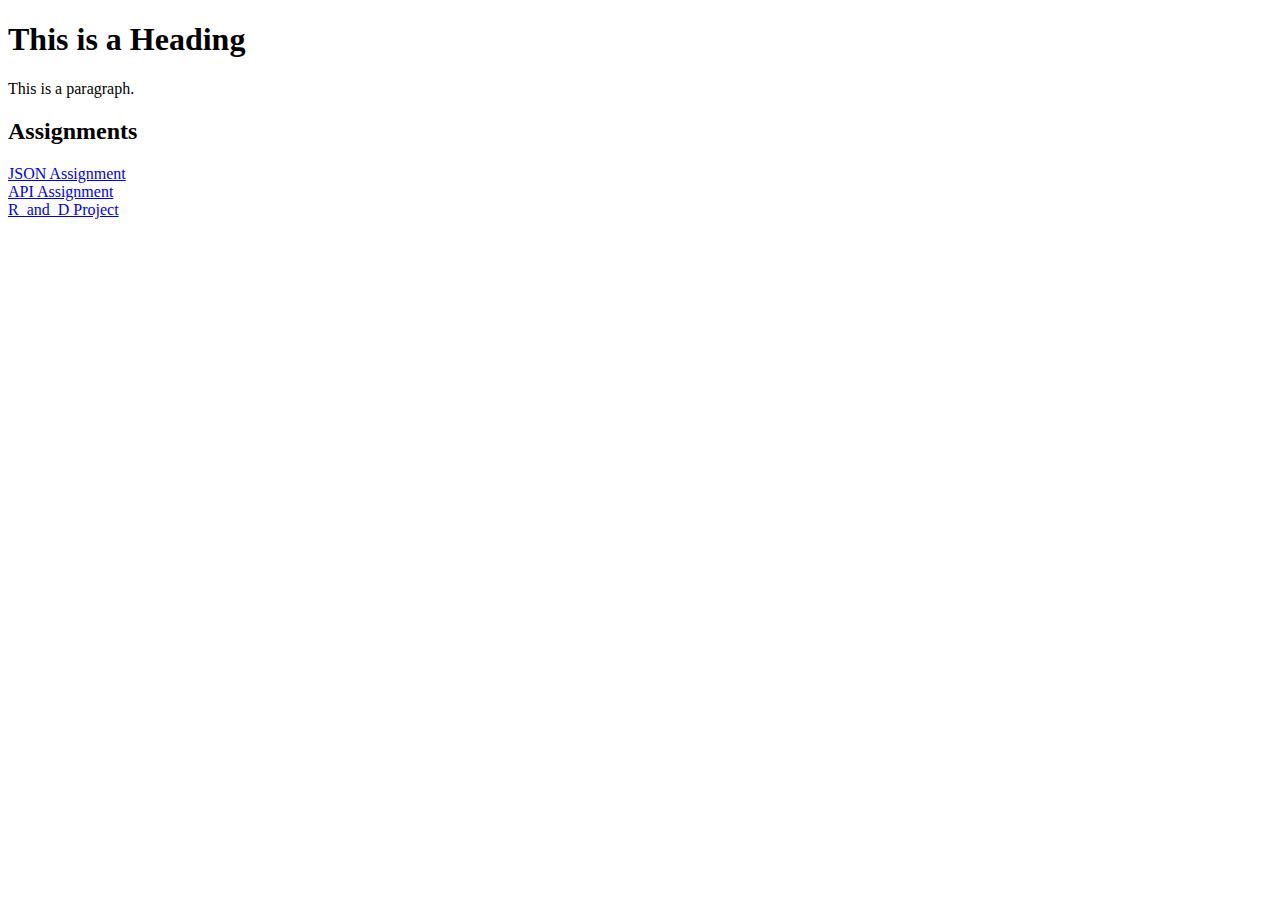
<file: index.html>
<!DOCTYPE html>
<html>
<head>
<title>Page Title</title>
</head>
<body>

<h1>This is a Heading</h1>
<p>This is a paragraph.</p>
<h2>Assignments</h2>
<a href='https://alfredo-enriquez.github.io/cse4050/json_test.html'><li>JSON Assignment</li></a>
<a href='https://alfredo-enriquez.github.io/cse4050/api_test.html'><li>API Assignment</li></a>
<a href='https://alfredo-enriquez.github.io/cse4050/Website_Project/Mangos_Paradise.html'><li>R_and_D Project</li></a>
</body>
</html>
</file>
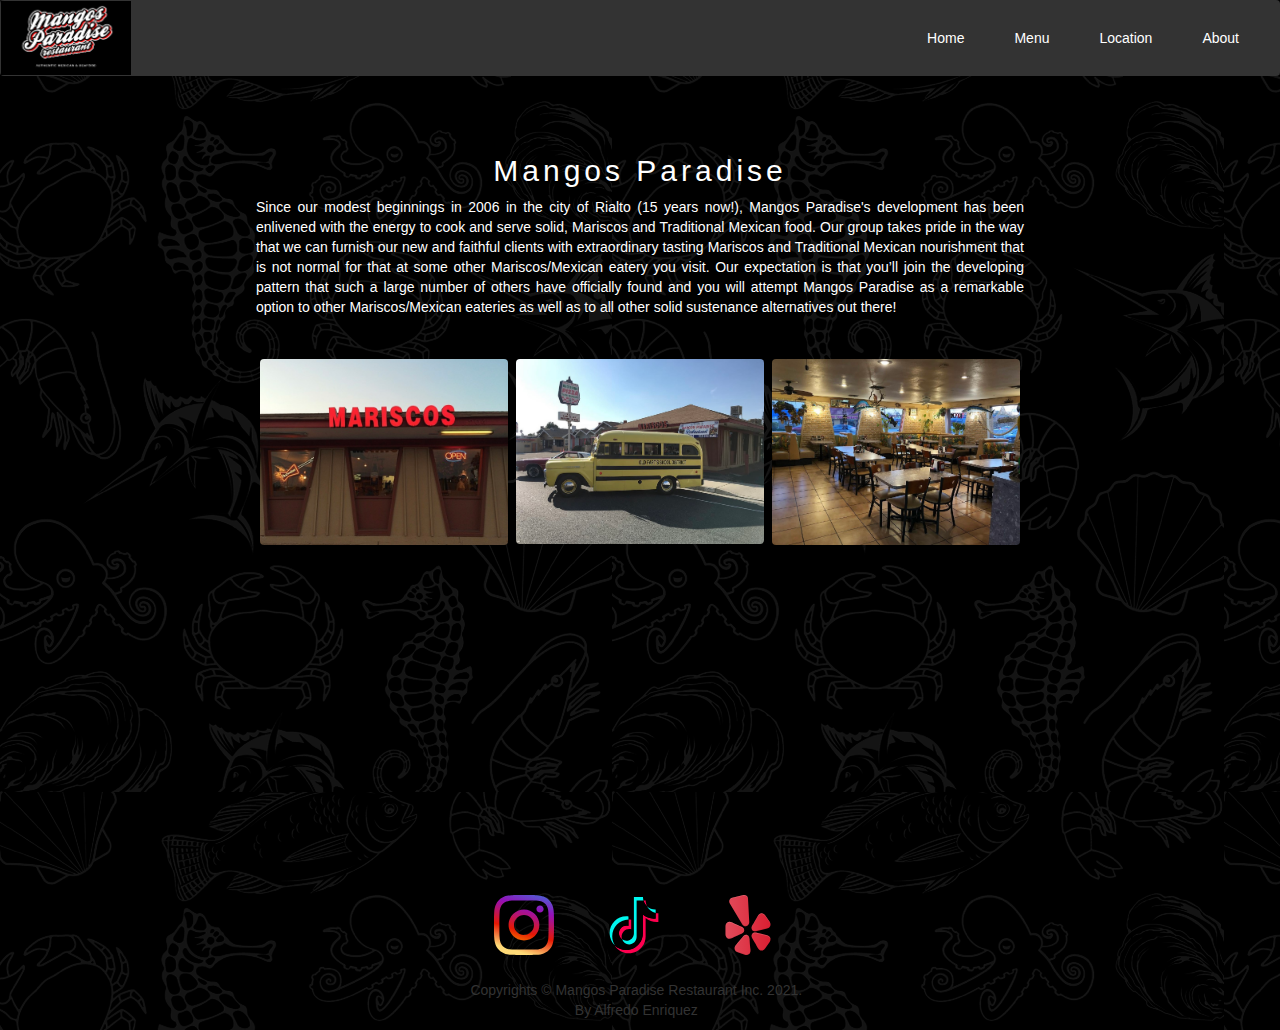
<file: Website_Project/About.html>
<!DOCTYPE html>
<html lang="en-US">
  <head>
    <title>Mangos Paradise</title>

    <meta charset="utf-8">
    <meta name="viewport" content="width=device-width, initial-scale=1.0">

    <link rel="stylesheet" href="https://www.w3schools.com/w3css/4/w3.css">
    <link rel="stylesheet" href="https://fonts.googleapis.com/css?family=Lato">
    <link rel="stylesheet" href="https://cdnjs.cloudflare.com/ajax/libs/font-awesome/4.7.0/css/font-awesome.min.css">
    <link rel="stylesheet" href="https://maxcdn.bootstrapcdn.com/bootstrap/4.5.2/css/bootstrap.min.css">
    <link rel="stylesheet" href="https://maxcdn.bootstrapcdn.com/bootstrap/3.4.1/css/bootstrap.min.css">
    <link rel="stylesheet" href="Mangos_Home.css">

    <script src="https://cdnjs.cloudflare.com/ajax/libs/popper.js/1.16.0/umd/popper.min.js"></script>
    <script src="https://maxcdn.bootstrapcdn.com/bootstrap/4.5.2/js/bootstrap.min.js"></script>
    <script src="https://ajax.googleapis.com/ajax/libs/jquery/3.5.1/jquery.min.js"></script>
    <script src="https://maxcdn.bootstrapcdn.com/bootstrap/3.4.1/js/bootstrap.min.js"></script>
</head>

<ul class = "topnavigation navbar navbar-expand-md  navbar-dark">
  <li class = "left" href = "Mangos_Paradise.html">
    <div class="logo-image">
    <img src = "Mangos Front Card.jpeg" class="img-fluid" alt="Mangos Logo" style="width:110%;">
    </div>
  </li>
  <button class="navbar-toggler" type="button" data-toggle="collapse" data-target="#collapsibleNavbar">
    <span class="navbar-toggler-icon"></span>
  </button>
  <div class="collapse navbar-collapse" id="collapsibleNavbar">
      <li>
        <a  href="About.html">About</a>
      </li>
      <li>
        <a href="https://goo.gl/maps/z45LkE2CM6b1erc56">Location</a>
      </li>
      <li class="dropdownmenu">
        <a href="Menu.html" class="dropbtn">Menu</a>
        <div class="dropdownmenu-content">
          <a href="Breakfast.html">Breakfast</a>
          <a href="Lunch.html">Lunch</a>
          <a href="Dinner.html">Dinner</a>
          <a href="Beverages.html">Drinks</a>
        </div>
      </li>
      <li>
        <a href="Mangos_Paradise.html">Home</a>
      </li>
  </div>
</ul>
  
  <div style="padding:20px;margin-top:50px;">

    <div class="w3-container w3-content w3-center w3-padding-64" style="max-width:800px" id="band">
        <h2 class="w3-wide" style="color: white;">Mangos Paradise</h2>
        <p class="w3-justify" style="color: white;">Since our modest beginnings in 2006 in the city of Rialto (15 years now!), Mangos Paradise's development has been enlivened with the energy to cook and serve solid, Mariscos and Traditional Mexican food. 
            Our group takes pride in the way that we can furnish our new and faithful clients with extraordinary tasting Mariscos and Traditional Mexican nourishment that is not normal for that at some other Mariscos/Mexican eatery you visit. 
            Our expectation is that you’ll join the developing pattern that such a large number of others have officially found and you will attempt Mangos Paradise as a remarkable option to other Mariscos/Mexican eateries as well as to all other solid sustenance alternatives out there!  </p>
        <div class="w3-row w3-padding-32">
          <div class="w3-third">
            <img src="MangosSign.jpg" class="w3-round w3-margin-bottom" alt="Random Name" style="width:97%">
          </div>
          <div class="w3-third">
            <img src="MangosOutside.jpg" class="w3-round w3-margin-bottom" alt="Random Name" style="width:97%">
          </div>
          <div class="w3-third">
            <img src="MangosInside2.jpg" class="w3-round" alt="Random Name" style="width:97%">
          </div>
        </div>
      </div>
      <footer id = "footer"> 
        <div id="social"> <!-- Social Media buttons at bottom of website -->
          <div id="socialContainer">
             <ul>
                <li>
                   <a class="Icons" href="https://www.instagram.com/mangos_paradise_restaurant/?hl=en" title="Instagram" target="_blank">
                    <picture><img src="Instagram_Icon.svg" style="width: 60px; height: 60px;"></picture>
        
                    <a class="Icons" href="https://www.tiktok.com/@mangos_paradise?is_copy_url=1&is_from_webapp=v1" title="Tiktok" target="_blank">
                      <picture><img src="Tiktok_Icon.svg" style="width: 60px; height: 60px;"></picture>
                     </a>
        
                     <a class="Icons" href="https://www.yelp.com/biz/mangos-paradise-rialto" title="Yelp" target="_blank">
                      <picture><img src="Yelp_Icon.svg" style="width: 60px; height: 60px;"></picture>
                     </a>
                   </a>
                </li>
                <li>
                  Copyrights © Mangos Paradise Restaurant Inc. 2021.
                </li>
                <li>
                  By Alfredo Enriquez
                </li>
             </ul>
          </div>
        </div>
      </footer>
      </body>
      </html>
</file>
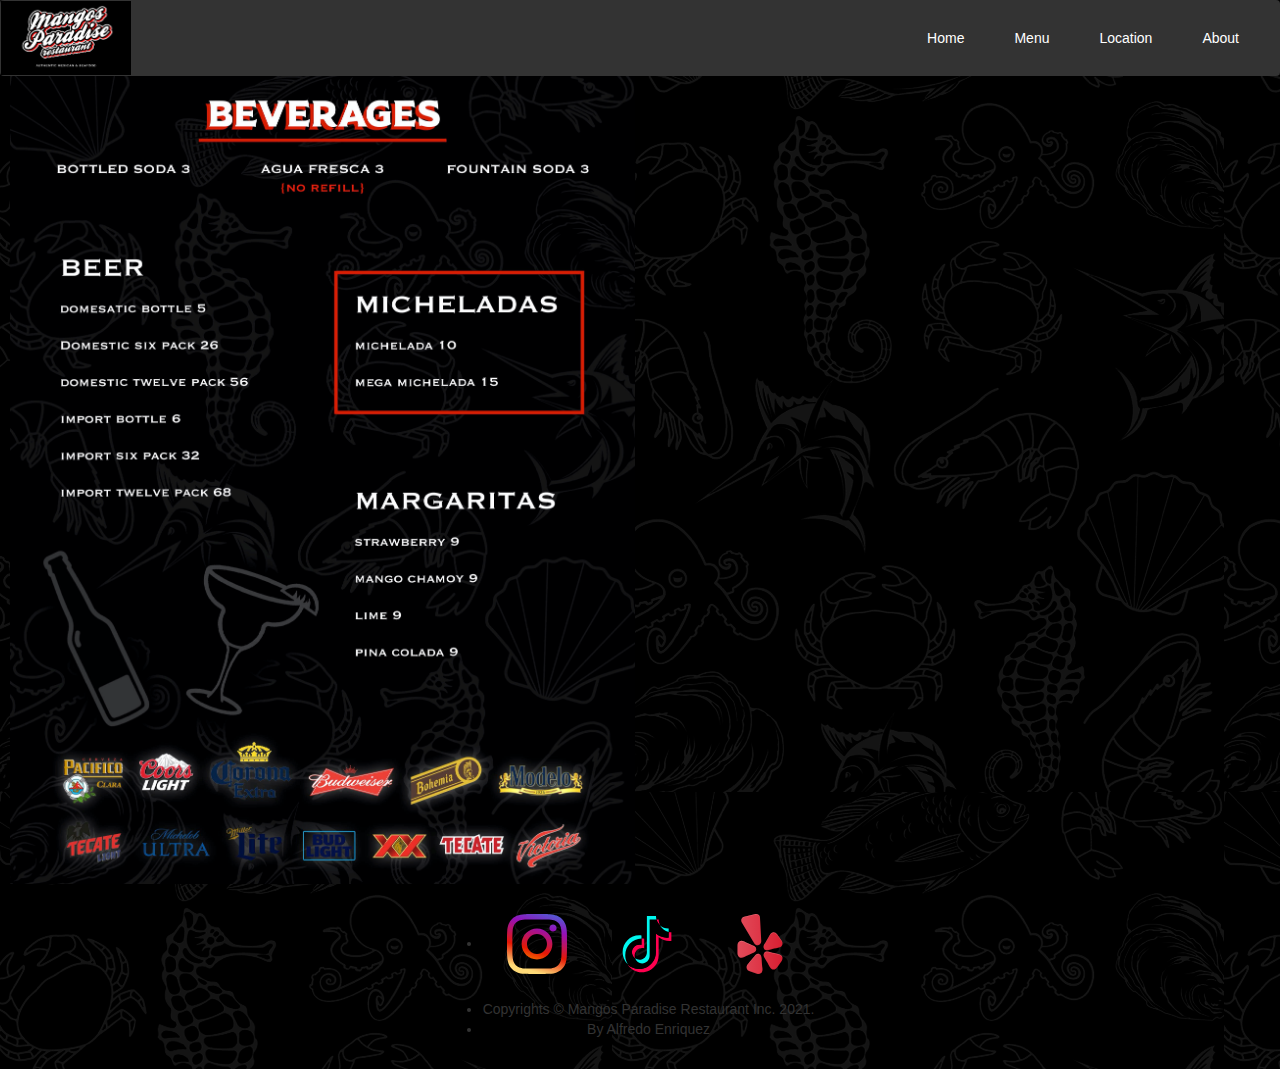
<file: Website_Project/Beverages.html>
<!DOCTYPE html>
<html lang="en-US">
  <head>
    <title>Mangos Paradise</title>

    <meta charset="utf-8">
    <meta name="viewport" content="width=device-width, initial-scale=1.0">

    <link rel="stylesheet" href="https://cdnjs.cloudflare.com/ajax/libs/font-awesome/4.7.0/css/font-awesome.min.css">
    <link rel="stylesheet" href="https://maxcdn.bootstrapcdn.com/bootstrap/4.5.2/css/bootstrap.min.css">
    <link rel="stylesheet" href="https://maxcdn.bootstrapcdn.com/bootstrap/3.4.1/css/bootstrap.min.css">
    <link rel="stylesheet" href="Mangos_Home.css">

    <script src="https://cdnjs.cloudflare.com/ajax/libs/popper.js/1.16.0/umd/popper.min.js"></script>
    <script src="https://maxcdn.bootstrapcdn.com/bootstrap/4.5.2/js/bootstrap.min.js"></script>
    <script src="https://ajax.googleapis.com/ajax/libs/jquery/3.5.1/jquery.min.js"></script>
    <script src="https://maxcdn.bootstrapcdn.com/bootstrap/3.4.1/js/bootstrap.min.js"></script>
</head>

<ul class = "topnavigation navbar navbar-expand-md  navbar-dark">
  <li class = "left" href = "Mangos_Paradise.html">
    <div class="logo-image">
    <img src = "Mangos Front Card.jpeg" class="img-fluid" alt="Mangos Logo" style="width:110%;">
    </div>
  </li>
  <button class="navbar-toggler" type="button" data-toggle="collapse" data-target="#collapsibleNavbar">
    <span class="navbar-toggler-icon"></span>
  </button>
  <div class="collapse navbar-collapse" id="collapsibleNavbar">
      <li>
        <a  href="About.html">About</a>
      </li>
      <li>
        <a href="https://goo.gl/maps/z45LkE2CM6b1erc56">Location</a>
      </li>
      <li class="dropdownmenu">
        <a href="Menu.html" class="dropbtn">Menu</a>
        <div class="dropdownmenu-content">
          <a href="Breakfast.html">Breakfast</a>
          <a href="Lunch.html">Lunch</a>
          <a href="Dinner.html">Dinner</a>
          <a href="Beverages.html">Drinks</a>
        </div>
      </li>
      <li>
        <a href="Mangos_Paradise.html">Home</a>
      </li>
  </div>
</ul>
  
  <div style="padding:20px;margin-top:50px;">

    <div class="row">
        <div class="column">
          <img src="Mangos_Page10.JPG" alt="Brunch" style="width:100%">
        </div>
    </div>

    <div id="social"> <!-- Social Media buttons at bottom of website -->
      <div id="socialContainer2">
         <ul>
            <li>
               <a class="Icons" href="https://www.instagram.com/mangos_paradise_restaurant/?hl=en" title="Instagram" target="_blank">
                <picture><img src="Instagram_Icon.svg" style="width: 60px; height: 60px;"></picture>
    
                <a class="Icons" href="https://www.tiktok.com/@mangos_paradise?is_copy_url=1&is_from_webapp=v1" title="Tiktok" target="_blank">
                  <picture><img src="Tiktok_Icon.svg" style="width: 60px; height: 60px;"></picture>
                 </a>
    
                 <a class="Icons" href="https://www.yelp.com/biz/mangos-paradise-rialto" title="Yelp" target="_blank">
                  <picture><img src="Yelp_Icon.svg" style="width: 60px; height: 60px;"></picture>
                 </a>
               </a>
            </li>
            <li>
              Copyrights © Mangos Paradise Restaurant Inc. 2021.
            </li>
            <li>
              By Alfredo Enriquez
            </li>
         </ul>
      </div>
    </div>

</body>
</html>
</file>
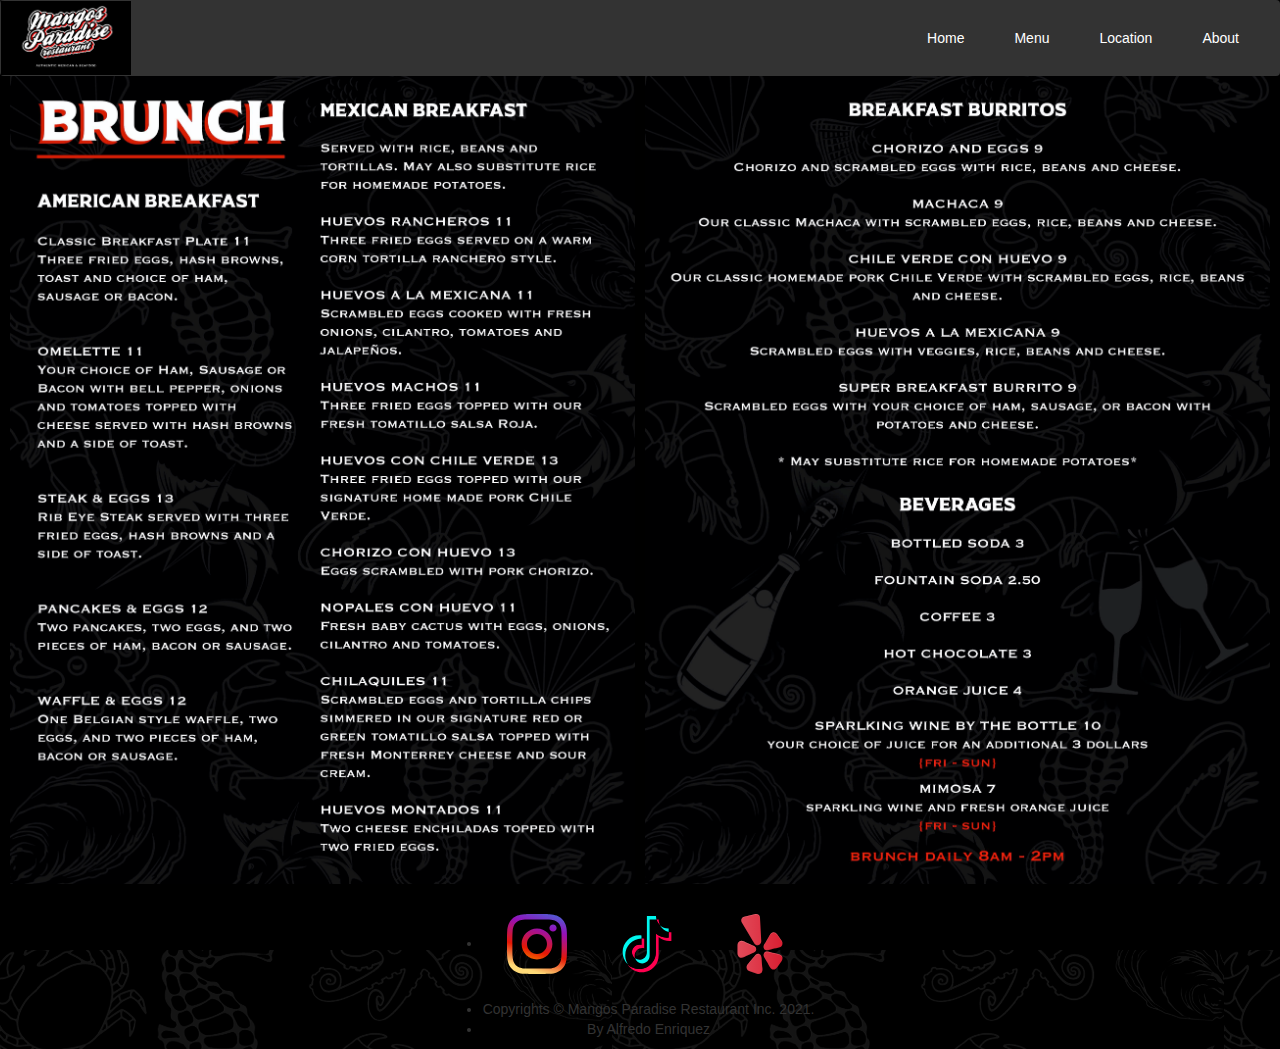
<file: Website_Project/Breakfast.html>
<!DOCTYPE html>
<html lang="en-US">
  <head>
    <title>Mangos Paradise</title>

    <meta charset="utf-8">
    <meta name="viewport" content="width=device-width, initial-scale=1.0">

    <link rel="stylesheet" href="https://cdnjs.cloudflare.com/ajax/libs/font-awesome/4.7.0/css/font-awesome.min.css">
    <link rel="stylesheet" href="https://maxcdn.bootstrapcdn.com/bootstrap/4.5.2/css/bootstrap.min.css">
    <link rel="stylesheet" href="https://maxcdn.bootstrapcdn.com/bootstrap/3.4.1/css/bootstrap.min.css">
    <link rel="stylesheet" href="Mangos_Home.css">

    <script src="https://cdnjs.cloudflare.com/ajax/libs/popper.js/1.16.0/umd/popper.min.js"></script>
    <script src="https://maxcdn.bootstrapcdn.com/bootstrap/4.5.2/js/bootstrap.min.js"></script>
    <script src="https://ajax.googleapis.com/ajax/libs/jquery/3.5.1/jquery.min.js"></script>
    <script src="https://maxcdn.bootstrapcdn.com/bootstrap/3.4.1/js/bootstrap.min.js"></script>
</head>

<ul class = "topnavigation navbar navbar-expand-md  navbar-dark">
  <li class = "left" href = "Mangos_Paradise.html">
    <div class="logo-image">
    <img src = "Mangos Front Card.jpeg" class="img-fluid" alt="Mangos Logo" style="width:110%;">
    </div>
  </li>
  <button class="navbar-toggler" type="button" data-toggle="collapse" data-target="#collapsibleNavbar">
    <span class="navbar-toggler-icon"></span>
  </button>
  <div class="collapse navbar-collapse" id="collapsibleNavbar">
      <li>
        <a  href="About.html">About</a>
      </li>
      <li>
        <a href="https://goo.gl/maps/z45LkE2CM6b1erc56">Location</a>
      </li>
      <li class="dropdownmenu">
        <a href="Menu.html" class="dropbtn">Menu</a>
        <div class="dropdownmenu-content">
          <a href="Breakfast.html">Breakfast</a>
          <a href="Lunch.html">Lunch</a>
          <a href="Dinner.html">Dinner</a>
          <a href="Beverages.html">Drinks</a>
        </div>
      </li>
      <li>
        <a href="Mangos_Paradise.html">Home</a>
      </li>
  </div>
</ul>
  
  <div style="padding:20px;margin-top:50px;background-color:#000000;height:900px;">

    <div class="row">
        <div class="column">
          <img src="Mangos_Page1.JPG" alt="Brunch" style="width:100%">
        </div>
        <div class="column">
          <img src="Mangos_Page2.JPG" alt="Breakfast" style="width:100%">
        </div>
    </div>

    <div id="social"> <!-- Social Media buttons at bottom of website -->
      <div id="socialContainer2">
         <ul>
            <li>
               <a class="Icons" href="https://www.instagram.com/mangos_paradise_restaurant/?hl=en" title="Instagram" target="_blank">
                <picture><img src="Instagram_Icon.svg" style="width: 60px; height: 60px;"></picture>
    
                <a class="Icons" href="https://www.tiktok.com/@mangos_paradise?is_copy_url=1&is_from_webapp=v1" title="Tiktok" target="_blank">
                  <picture><img src="Tiktok_Icon.svg" style="width: 60px; height: 60px;"></picture>
                 </a>
    
                 <a class="Icons" href="https://www.yelp.com/biz/mangos-paradise-rialto" title="Yelp" target="_blank">
                  <picture><img src="Yelp_Icon.svg" style="width: 60px; height: 60px;"></picture>
                 </a>
               </a>
            </li>
            <li>
              Copyrights © Mangos Paradise Restaurant Inc. 2021.
            </li>
            <li>
              By Alfredo Enriquez
            </li>
         </ul>
      </div>
    </div>

</body>
</html>
</file>
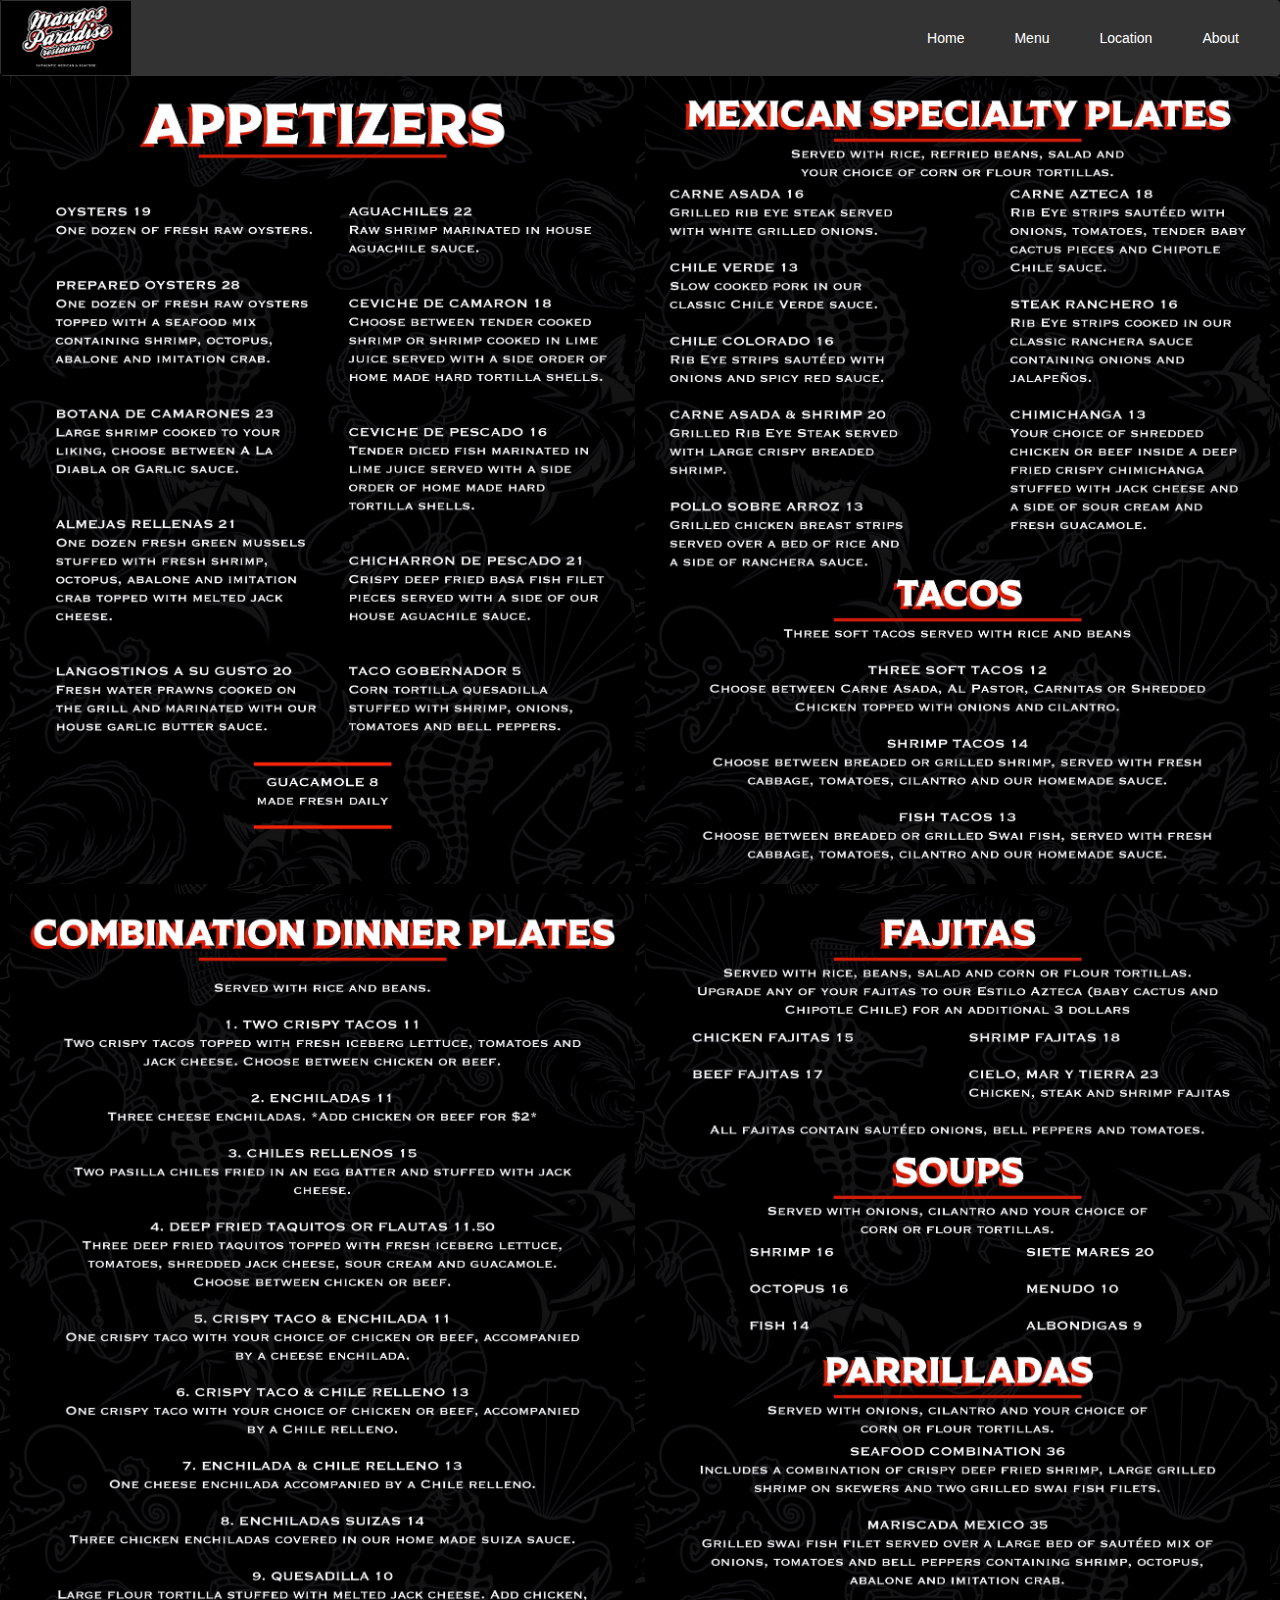
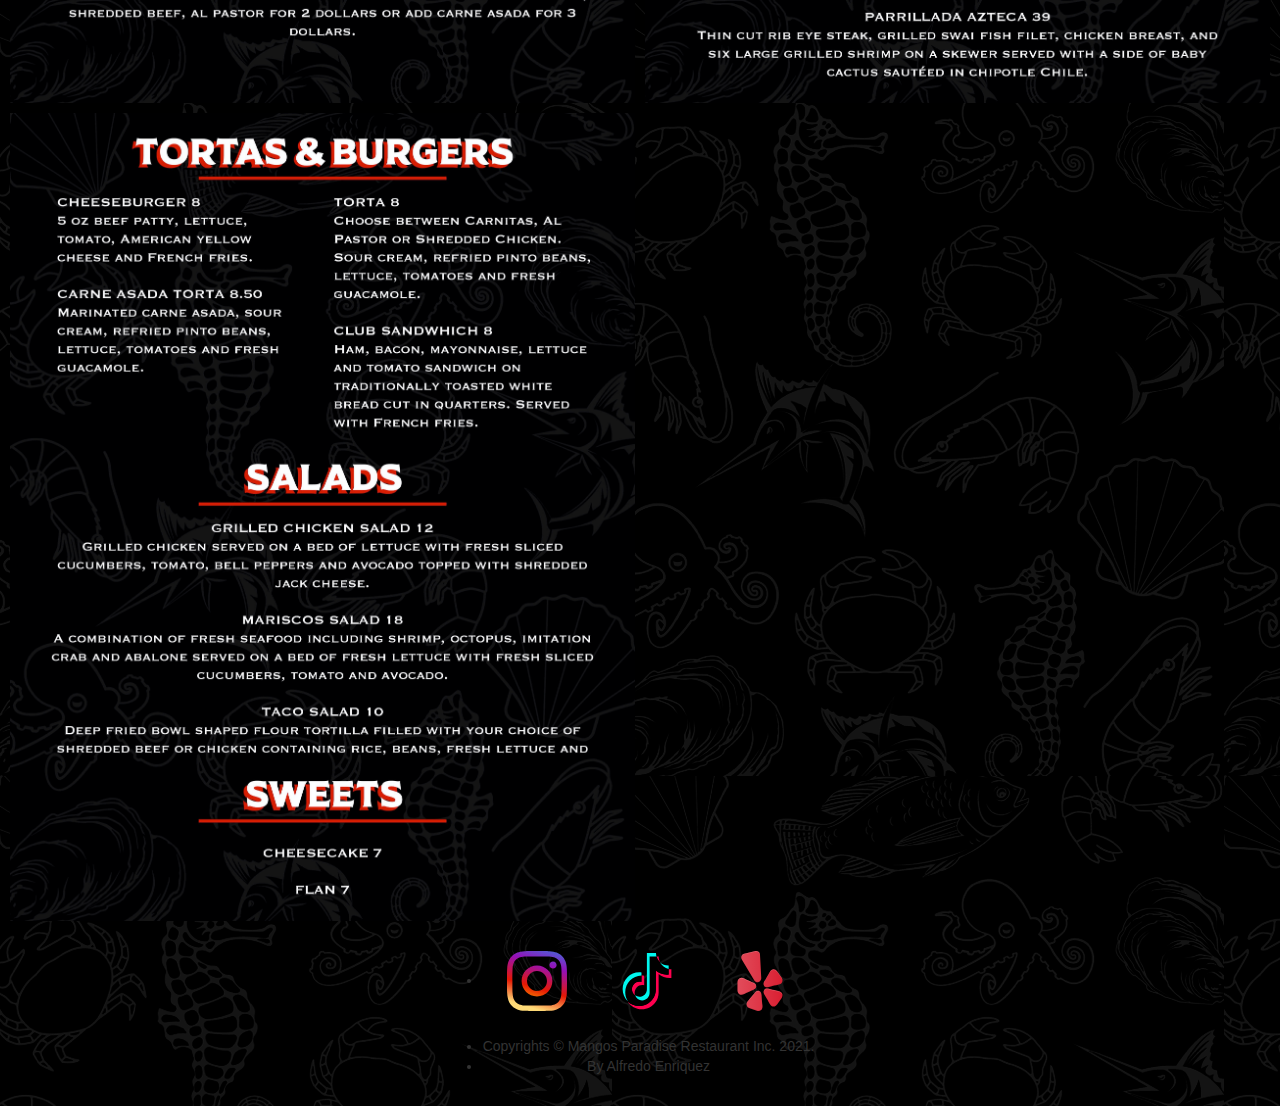
<file: Website_Project/Dinner.html>
<!DOCTYPE html>
<html lang="en-US">
  <head>
    <title>Mangos Paradise</title>

    <meta charset="utf-8">
    <meta name="viewport" content="width=device-width, initial-scale=1.0">

    <link rel="stylesheet" href="https://cdnjs.cloudflare.com/ajax/libs/font-awesome/4.7.0/css/font-awesome.min.css">
    <link rel="stylesheet" href="https://maxcdn.bootstrapcdn.com/bootstrap/4.5.2/css/bootstrap.min.css">
    <link rel="stylesheet" href="https://maxcdn.bootstrapcdn.com/bootstrap/3.4.1/css/bootstrap.min.css">
    <link rel="stylesheet" href="Mangos_Home.css">

    <script src="https://cdnjs.cloudflare.com/ajax/libs/popper.js/1.16.0/umd/popper.min.js"></script>
    <script src="https://maxcdn.bootstrapcdn.com/bootstrap/4.5.2/js/bootstrap.min.js"></script>
    <script src="https://ajax.googleapis.com/ajax/libs/jquery/3.5.1/jquery.min.js"></script>
    <script src="https://maxcdn.bootstrapcdn.com/bootstrap/3.4.1/js/bootstrap.min.js"></script>
</head>

<ul class = "topnavigation navbar navbar-expand-md  navbar-dark">
  <li class = "left" href = "Mangos_Paradise.html">
    <div class="logo-image">
    <img src = "Mangos Front Card.jpeg" class="img-fluid" alt="Mangos Logo" style="width:110%;">
    </div>
  </li>
  <button class="navbar-toggler" type="button" data-toggle="collapse" data-target="#collapsibleNavbar">
    <span class="navbar-toggler-icon"></span>
  </button>
  <div class="collapse navbar-collapse" id="collapsibleNavbar">
      <li>
        <a  href="About.html">About</a>
      </li>
      <li>
        <a href="https://goo.gl/maps/z45LkE2CM6b1erc56">Location</a>
      </li>
      <li class="dropdownmenu">
        <a href="Menu.html" class="dropbtn">Menu</a>
        <div class="dropdownmenu-content">
          <a href="Breakfast.html">Breakfast</a>
          <a href="Lunch.html">Lunch</a>
          <a href="Dinner.html">Dinner</a>
          <a href="Beverages.html">Drinks</a>
        </div>
      </li>
      <li>
        <a href="Mangos_Paradise.html">Home</a>
      </li>
  </div>
</ul>
  
  <div style="padding:20px;margin-top:50px;">

    <div class="row">
        <div class="column">
          <img src="Mangos_Page3.JPG" alt="Brunch" style="width:100%">
        </div>
        <div class="column">
          <img src="Mangos_Page6.JPG" alt="Breakfast" style="width:100%">
        </div>
        <div class="column">
            <img src="Mangos_Page7.JPG" alt="Breakfast" style="width:100%">
        </div>
        <div class="column">
            <img src="Mangos_Page8.JPG" alt="Breakfast" style="width:100%">
        </div>
        <div class="column">
            <img src="Mangos_Page9.JPG" alt="Breakfast" style="width:100%">
        </div>
    </div>

    <div id="social"> <!-- Social Media buttons at bottom of website -->
      <div id="socialContainer2">
         <ul>
            <li>
               <a class="Icons" href="https://www.instagram.com/mangos_paradise_restaurant/?hl=en" title="Instagram" target="_blank">
                <picture><img src="Instagram_Icon.svg" style="width: 60px; height: 60px;"></picture>
    
                <a class="Icons" href="https://www.tiktok.com/@mangos_paradise?is_copy_url=1&is_from_webapp=v1" title="Tiktok" target="_blank">
                  <picture><img src="Tiktok_Icon.svg" style="width: 60px; height: 60px;"></picture>
                 </a>
    
                 <a class="Icons" href="https://www.yelp.com/biz/mangos-paradise-rialto" title="Yelp" target="_blank">
                  <picture><img src="Yelp_Icon.svg" style="width: 60px; height: 60px;"></picture>
                 </a>
               </a>
            </li>
            <li>
              Copyrights © Mangos Paradise Restaurant Inc. 2021.
            </li>
            <li>
              By Alfredo Enriquez
            </li>
         </ul>
      </div>
    </div>

</body>
</html>
</file>
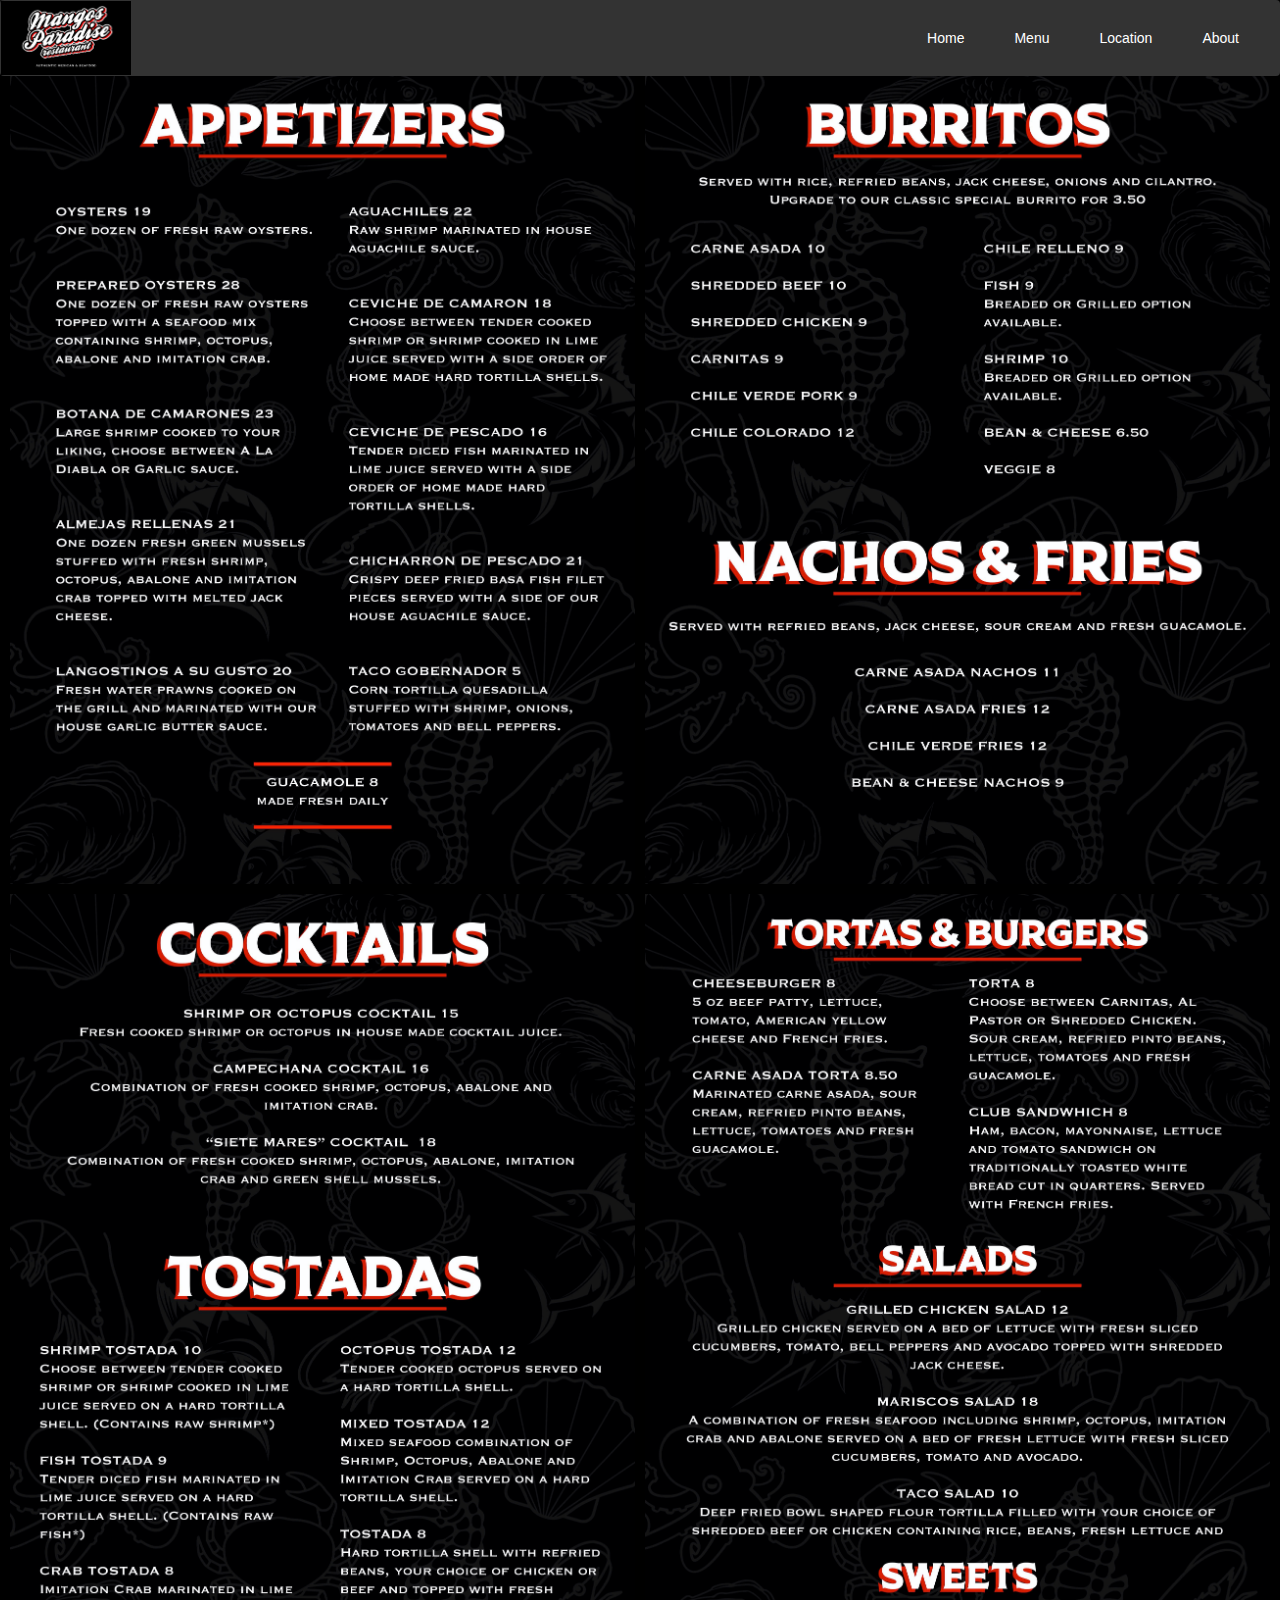
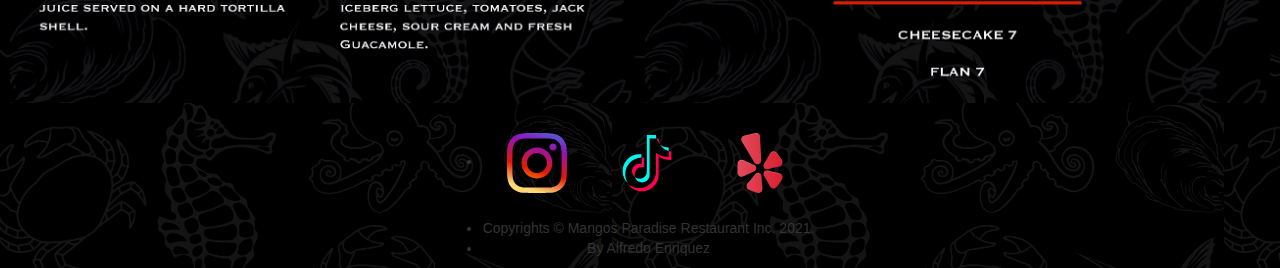
<file: Website_Project/Lunch.html>
<!DOCTYPE html>
<html lang="en-US">
  <head>
    <title>Mangos Paradise</title>

    <meta charset="utf-8">
    <meta name="viewport" content="width=device-width, initial-scale=1.0">

    <link rel="stylesheet" href="https://cdnjs.cloudflare.com/ajax/libs/font-awesome/4.7.0/css/font-awesome.min.css">
    <link rel="stylesheet" href="https://maxcdn.bootstrapcdn.com/bootstrap/4.5.2/css/bootstrap.min.css">
    <link rel="stylesheet" href="https://maxcdn.bootstrapcdn.com/bootstrap/3.4.1/css/bootstrap.min.css">
    <link rel="stylesheet" href="Mangos_Home.css">

    <script src="https://cdnjs.cloudflare.com/ajax/libs/popper.js/1.16.0/umd/popper.min.js"></script>
    <script src="https://maxcdn.bootstrapcdn.com/bootstrap/4.5.2/js/bootstrap.min.js"></script>
    <script src="https://ajax.googleapis.com/ajax/libs/jquery/3.5.1/jquery.min.js"></script>
    <script src="https://maxcdn.bootstrapcdn.com/bootstrap/3.4.1/js/bootstrap.min.js"></script>
</head>

<ul class = "topnavigation navbar navbar-expand-md  navbar-dark">
    <li class = "left" href = "Mangos_Paradise.html">
      <div class="logo-image">
      <img src = "Mangos Front Card.jpeg" class="img-fluid" alt="Mangos Logo" style="width:110%;">
      </div>
    </li>
    <button class="navbar-toggler" type="button" data-toggle="collapse" data-target="#collapsibleNavbar">
      <span class="navbar-toggler-icon"></span>
    </button>
    <div class="collapse navbar-collapse" id="collapsibleNavbar">
        <li>
          <a  href="About.html">About</a>
        </li>
        <li>
          <a href="https://goo.gl/maps/z45LkE2CM6b1erc56">Location</a>
        </li>
        <li class="dropdownmenu">
          <a href="Menu.html" class="dropbtn">Menu</a>
          <div class="dropdownmenu-content">
            <a href="Breakfast.html">Breakfast</a>
            <a href="Lunch.html">Lunch</a>
            <a href="Dinner.html">Dinner</a>
            <a href="Beverages.html">Drinks</a>
          </div>
        </li>
        <li>
          <a href="Mangos_Paradise.html">Home</a>
        </li>
    </div>
  </ul>
  
  <div style="padding:20px;margin-top:50px;background-color:#000000;height:1600px;">

<div class="row">
    <div class="column">
        <img src="Mangos_Page3.JPG" alt="Brunch" style="width:100%">
    </div>
    <div class="column">
        <img src="Mangos_Page4.JPG" alt="Breakfast" style="width:100%">
    </div>
    <div class="column">
        <img src="Mangos_Page5.JPG" alt="Breakfast" style="width:100%">
    </div>
    <div class="column">
        <img src="Mangos_Page9.JPG" alt="Breakfast" style="width:100%">
    </div>
</div>

<div id="social"> <!-- Social Media buttons at bottom of website -->
    <div id="socialContainer2">
       <ul>
          <li>
             <a class="Icons" href="https://www.instagram.com/mangos_paradise_restaurant/?hl=en" title="Instagram" target="_blank">
              <picture><img src="Instagram_Icon.svg" style="width: 60px; height: 60px;"></picture>
  
              <a class="Icons" href="https://www.tiktok.com/@mangos_paradise?is_copy_url=1&is_from_webapp=v1" title="Tiktok" target="_blank">
                <picture><img src="Tiktok_Icon.svg" style="width: 60px; height: 60px;"></picture>
               </a>
  
               <a class="Icons" href="https://www.yelp.com/biz/mangos-paradise-rialto" title="Yelp" target="_blank">
                <picture><img src="Yelp_Icon.svg" style="width: 60px; height: 60px;"></picture>
               </a>
             </a>
          </li>
          <li>
            Copyrights © Mangos Paradise Restaurant Inc. 2021.
          </li>
          <li>
            By Alfredo Enriquez
          </li>
       </ul>
    </div>
  </div>

</body>
</html>
</file>
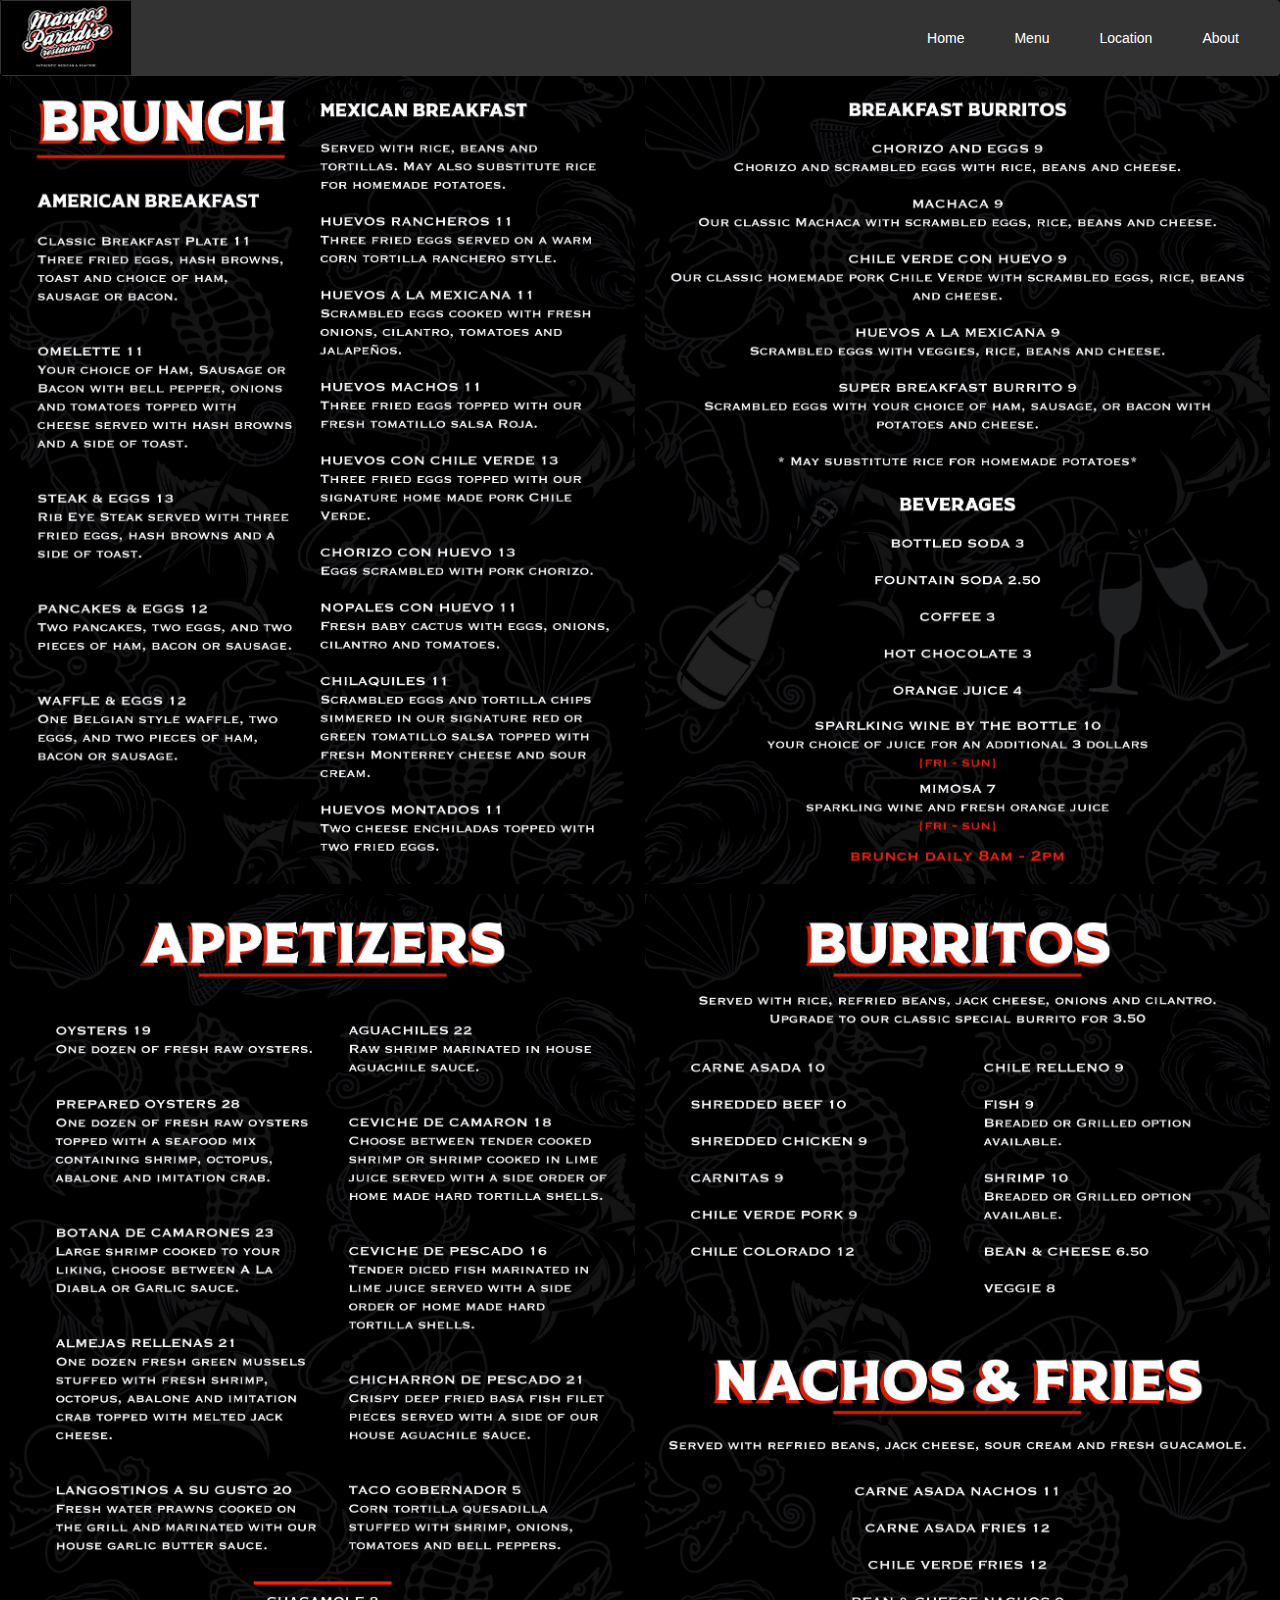
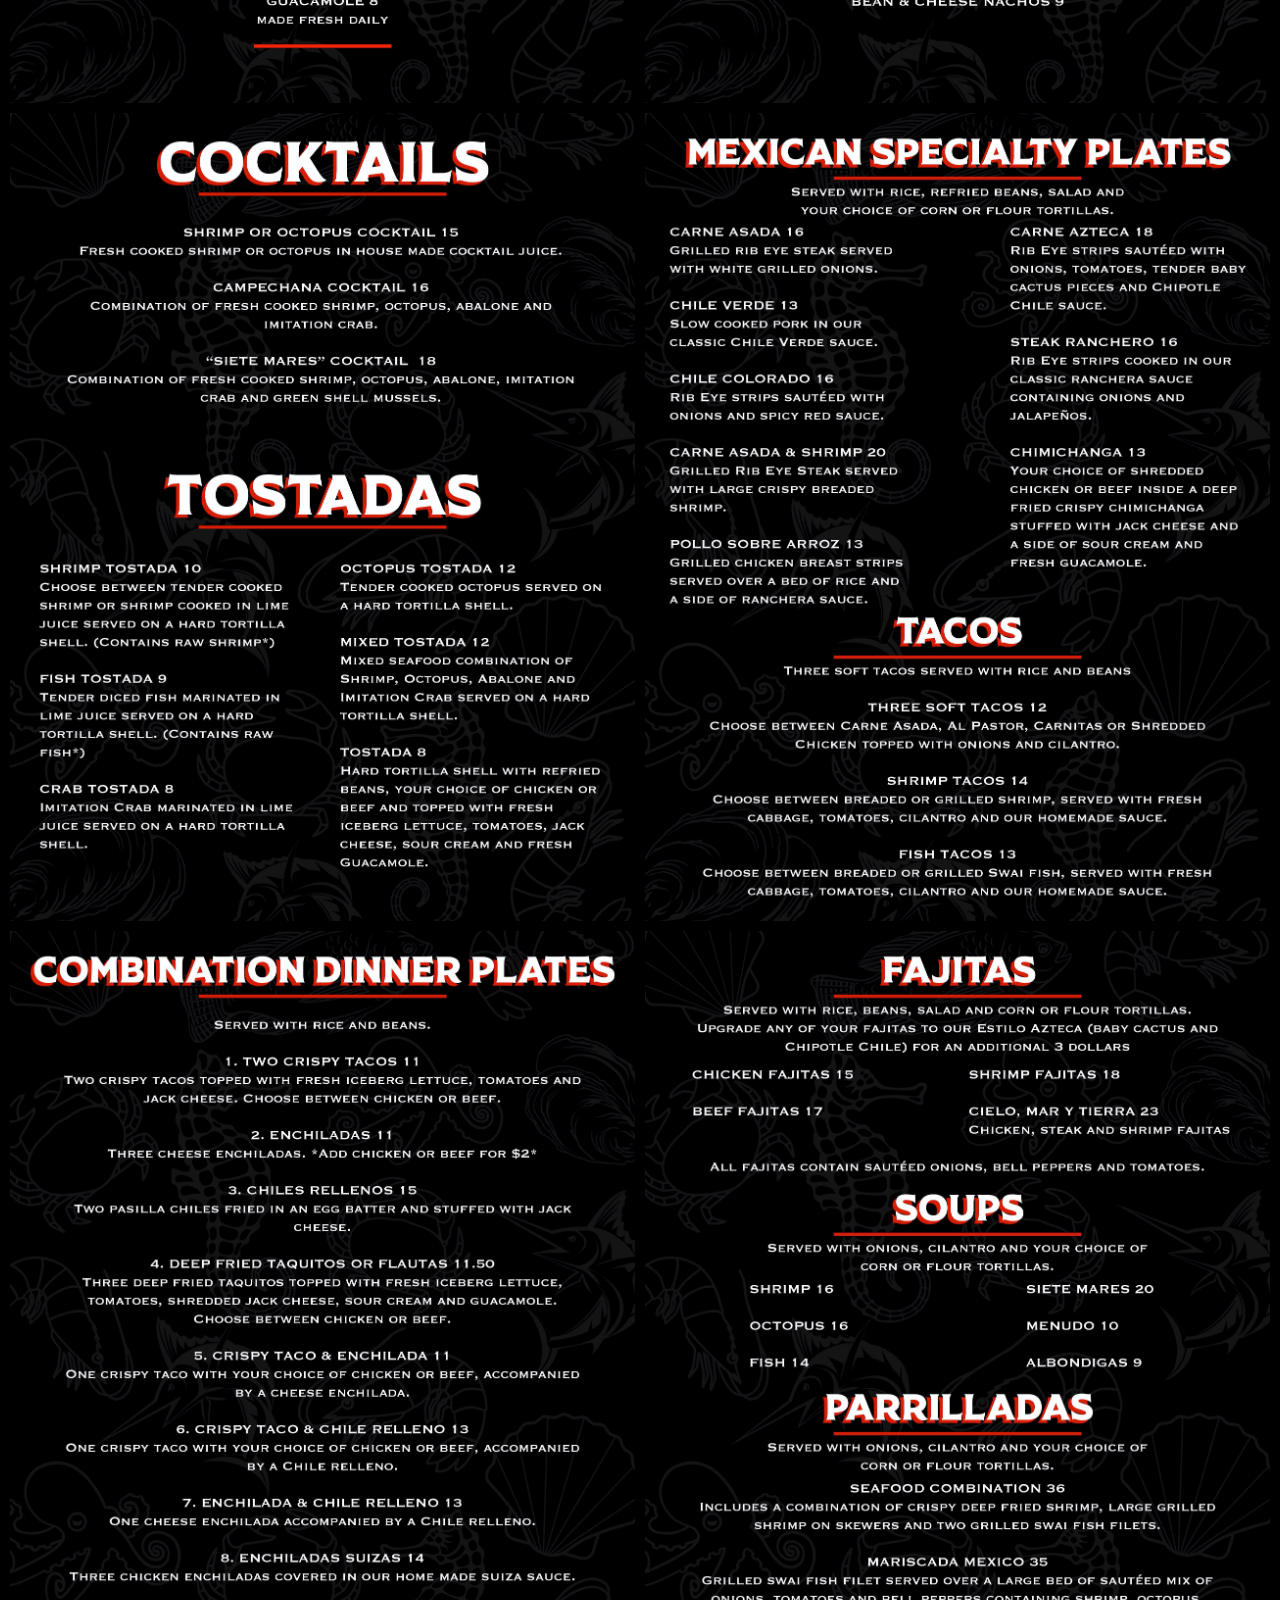
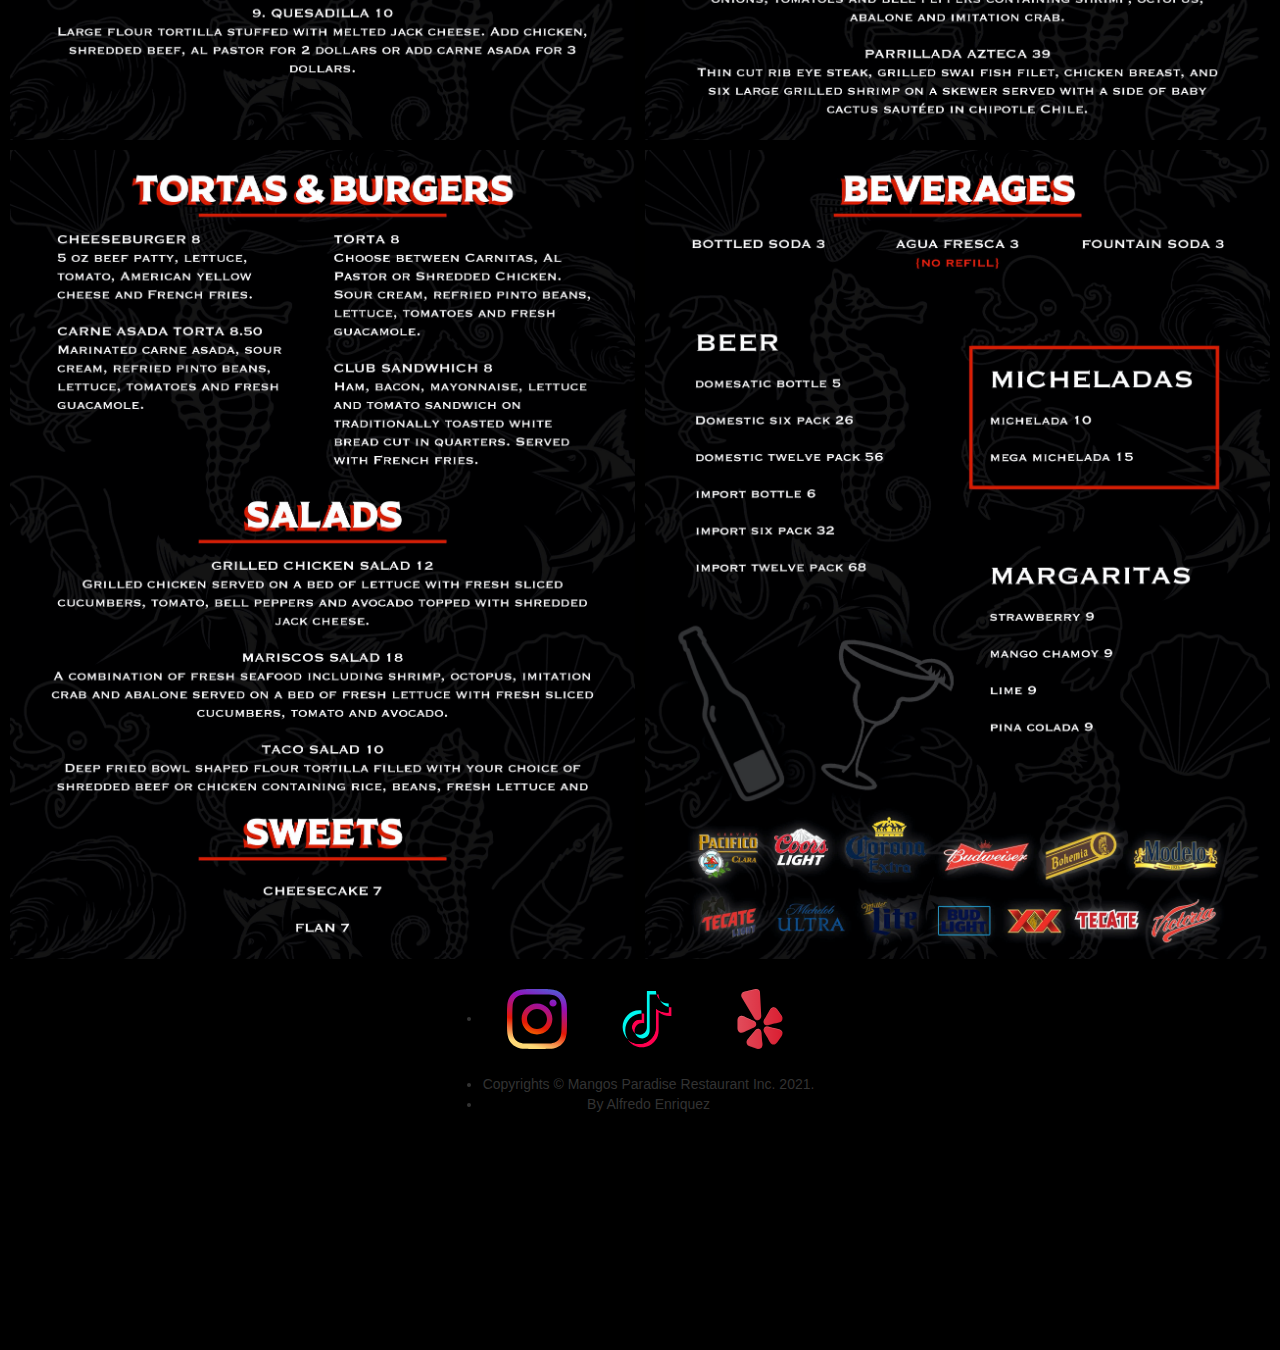
<file: Website_Project/Menu.html>
<!DOCTYPE html>
<html lang="en-US">
  <head>
    <title>Mangos Paradise</title>

    <meta charset="utf-8">
    <meta name="viewport" content="width=device-width, initial-scale=1.0">

    <link rel="stylesheet" href="https://cdnjs.cloudflare.com/ajax/libs/font-awesome/4.7.0/css/font-awesome.min.css">
    <link rel="stylesheet" href="https://maxcdn.bootstrapcdn.com/bootstrap/4.5.2/css/bootstrap.min.css">
    <link rel="stylesheet" href="https://maxcdn.bootstrapcdn.com/bootstrap/3.4.1/css/bootstrap.min.css">
    <link rel="stylesheet" href="Mangos_Home.css">

    <script src="https://cdnjs.cloudflare.com/ajax/libs/popper.js/1.16.0/umd/popper.min.js"></script>
    <script src="https://maxcdn.bootstrapcdn.com/bootstrap/4.5.2/js/bootstrap.min.js"></script>
    <script src="https://ajax.googleapis.com/ajax/libs/jquery/3.5.1/jquery.min.js"></script>
    <script src="https://maxcdn.bootstrapcdn.com/bootstrap/3.4.1/js/bootstrap.min.js"></script>
</head>

<ul class = "topnavigation navbar navbar-expand-md  navbar-dark">
  <li class = "left" href = "Mangos_Paradise.html">
    <div class="logo-image">
    <img src = "Mangos Front Card.jpeg" class="img-fluid" alt="Mangos Logo" style="width:110%;">
    </div>
  </li>
  <button class="navbar-toggler" type="button" data-toggle="collapse" data-target="#collapsibleNavbar">
    <span class="navbar-toggler-icon"></span>
  </button>
  <div class="collapse navbar-collapse" id="collapsibleNavbar">
      <li>
        <a  href="About.html">About</a>
      </li>
      <li>
        <a href="https://goo.gl/maps/z45LkE2CM6b1erc56">Location</a>
      </li>
      <li class="dropdownmenu">
        <a href="Menu.html" class="dropbtn">Menu</a>
        <div class="dropdownmenu-content">
          <a href="Breakfast.html">Breakfast</a>
          <a href="Lunch.html">Lunch</a>
          <a href="Dinner.html">Dinner</a>
          <a href="Beverages.html">Drinks</a>
        </div>
      </li>
      <li>
        <a href="Mangos_Paradise.html">Home</a>
      </li>
  </div>
</ul>
  
  <div style="padding:20px;margin-top:50px;background-color:#000000;height:4500px;">

    <div class="row">
      <div class="column">
        <img src="Mangos_Page1.JPG" alt="Brunch" style="width:100%">
      </div>
      <div class="column">
        <img src="Mangos_Page2.JPG" alt="Breakfast" style="width:100%">
      </div>
      <div class="column">
        <img src="Mangos_Page3.JPG" alt="Breakfast" style="width:100%">
      </div>
      <div class="column">
        <img src="Mangos_Page4.JPG" alt="Breakfast" style="width:100%">
      </div>
      <div class="column">
          <img src="Mangos_Page5.JPG" alt="Breakfast" style="width:100%">
      </div>
      <div class="column">
        <img src="Mangos_Page6.JPG" alt="Brunch" style="width:100%">
      </div>
      <div class="column">
        <img src="Mangos_Page7.JPG" alt="Breakfast" style="width:100%">
      </div>
      <div class="column">
        <img src="Mangos_Page8.JPG" alt="Breakfast" style="width:100%">
      </div>
      <div class="column">
        <img src="Mangos_Page9.JPG" alt="Breakfast" style="width:100%">
      </div>
      <div class="column">
          <img src="Mangos_Page10.JPG" alt="Breakfast" style="width:100%">
      </div>
    </div>
    
  <div id="social"> <!-- Social Media buttons at bottom of website -->
    <div id="socialContainer2">
       <ul>
          <li>
             <a class="Icons" href="https://www.instagram.com/mangos_paradise_restaurant/?hl=en" title="Instagram" target="_blank">
              <picture><img src="Instagram_Icon.svg" style="width: 60px; height: 60px;"></picture>
  
              <a class="Icons" href="https://www.tiktok.com/@mangos_paradise?is_copy_url=1&is_from_webapp=v1" title="Tiktok" target="_blank">
                <picture><img src="Tiktok_Icon.svg" style="width: 60px; height: 60px;"></picture>
               </a>
  
               <a class="Icons" href="https://www.yelp.com/biz/mangos-paradise-rialto" title="Yelp" target="_blank">
                <picture><img src="Yelp_Icon.svg" style="width: 60px; height: 60px;"></picture>
               </a>
             </a>
          </li>
          <li>
            Copyrights © Mangos Paradise Restaurant Inc. 2021.
          </li>
          <li>
            By Alfredo Enriquez
          </li>
       </ul>
    </div>
  </div>

</body>
</html>
</file>
<file: Website_Project/Mangos_Home.css>
body {margin:0;}
h2 {
display: flex;
justify-content: center;
}
#myCarousel {
  display: flex;
  justify-content: center;
  position:relative;
  top:0;
  height: 85%;
  width: 85%;    
  margin:auto;
  z-index: 5;
}

#carousel-inner img {       
   display:block;
   height: auto; 
   max-width: 100%;
   display: flex;
   justify-content: center;
}
.center {
  display: block;
  margin-left: auto;
  margin-right: auto;
}
.logo-image{
  width: 130px;
  height: auto;
  overflow: hidden;
  top: 0;

}
/*Topnav*/
ul.topnavigation {
  list-style-type: none;
  margin: 0;
  padding: 0;
  background-color: #333;
  position: absolute;
  top: 0;
  width: 100%;
  z-index: 50;
}
ul.topnavigation li.left{
  float: left;
  padding:0px;
}

ul.topnavigation li {
  float: right;
}

li a {
  display: block;
  color: white;
  text-align: center;
  padding: 15px;
  text-decoration: none;
  z-index: 75;
}

@media screen and (max-width: 600px) {
  ul.topnavigation li.right, 
  ul.topnavigation li {float: none;}
}
li a, .dropbtn {
  display: inline-block;
  color: white;
  text-align: center;
  padding: 25px;
  text-decoration: none;
  z-index: 75;
}
li a:hover, .dropdownmenu:hover .dropbtn {
  background-color: red;
  color: white;
  z-index: 75;
  text-decoration: none;
}
li a:hover:not(.active) {
  background-color: red;
  color: black;
  text-decoration: none;
}

.active {
  background-color: red;
}
li.dropdownmenu {
  display: inline-block;
}

.dropdownmenu-content {
  display: none;
  position: absolute;
  background-color: #f9f9f9;
  min-width: 160px;
  box-shadow: 0px 8px 16px 0px rgba(0,0,0,0.2);
  z-index: 75;
}

.dropdownmenu-content a {
  color: black;
  padding: 12px 16px;
  text-decoration: none;
  display: block;
  text-align: left;
}

.dropdownmenu-content a:hover {
    background-color: #f1f1f1;
    color: black;
    z-index: 75;
}

.dropdownmenu:hover .dropdownmenu-content {
  display: block;
}
* {
  box-sizing: border-box;
}

.column {
  float: left;
  width: 50%;
  padding: 5px;
}
.socialColumn {
  width: 25%;
  padding: 35px;
  margin-left: auto;
  margin-right: auto;
  justify-content: center;
}

/* Background */
body{
  background-image: url('Background.png');
}
/* Socials */
img {
  max-width: 100%;
  height: auto;
}

#social #socialContainer {
  text-align: center;
  display: inline-block;
}
#social #socialContainer2 {
  text-align: center;
  display: inline-block;
  margin-left: 34%;
}

#social #socialContainer ul li {
  padding-left: 15px;
  list-style-type: none;
}
#page-container {
  position: relative;
  min-height: 10vh;
}

#content-wrap {
  padding-bottom: 1rem;    /* Footer height */
}

#footer {
  position: absolute;
  bottom: 0;
  width: 92%;
  height: 3rem;            /* Footer height */
  text-align: center;
  margin-top: 10%;
}
</file>
